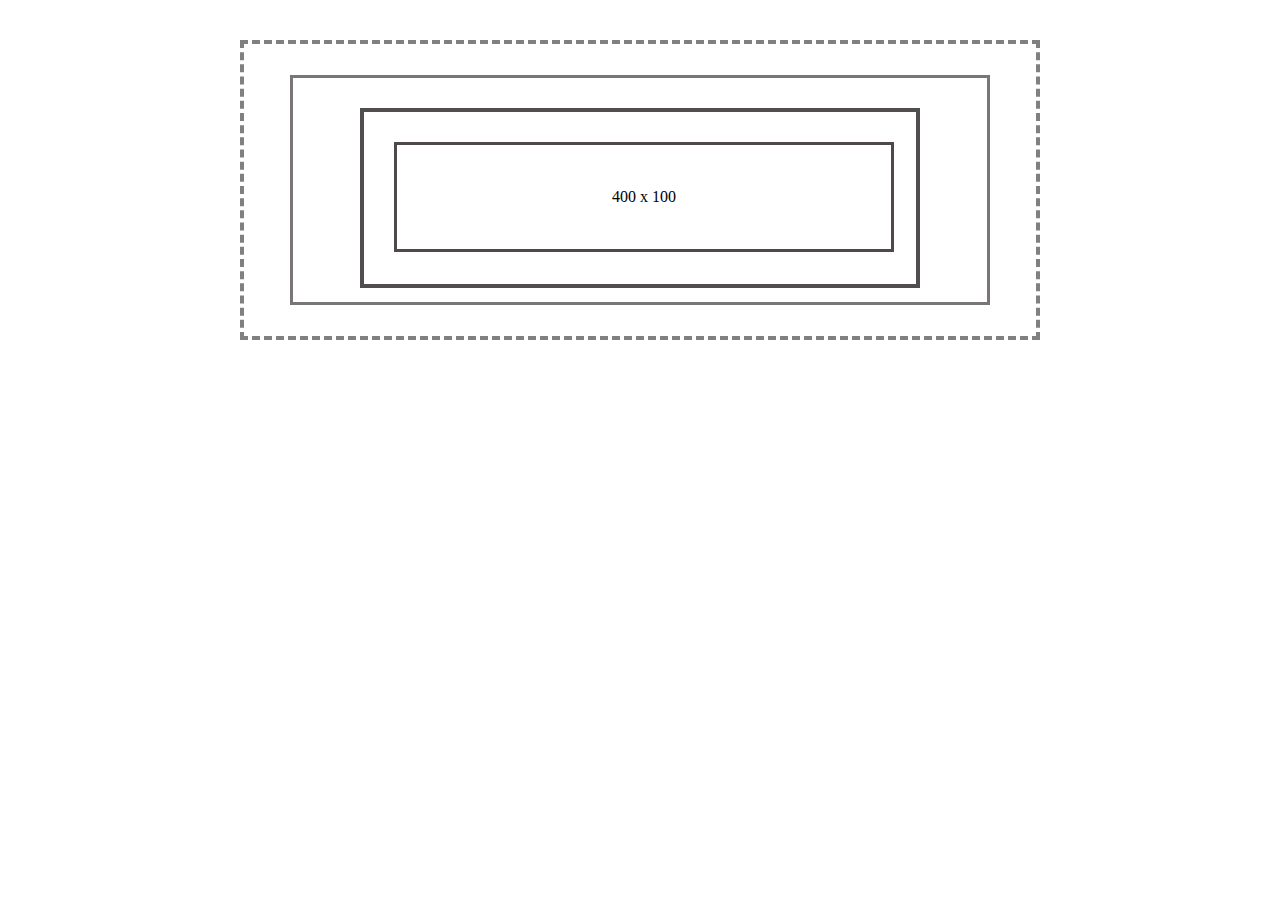
<file: index.html>
<!DOCTYPE html>
<html lang="en">
<head>
    <meta charset="UTF-8">
    <meta name="viewport" content="width=device-width, initial-scale=1.0">
    <title>Sara Task2_1</title>
    <link rel="stylesheet" href="style.css">
</head>
<body><center>
    <div class="sara1">
        <div class="sara2">
            <div class="sara3">
                <div class="sara4"> <p>400 x 100</p></div>
            </div>
        </div>
    </div>
</center>

</body>
</html>
</file>
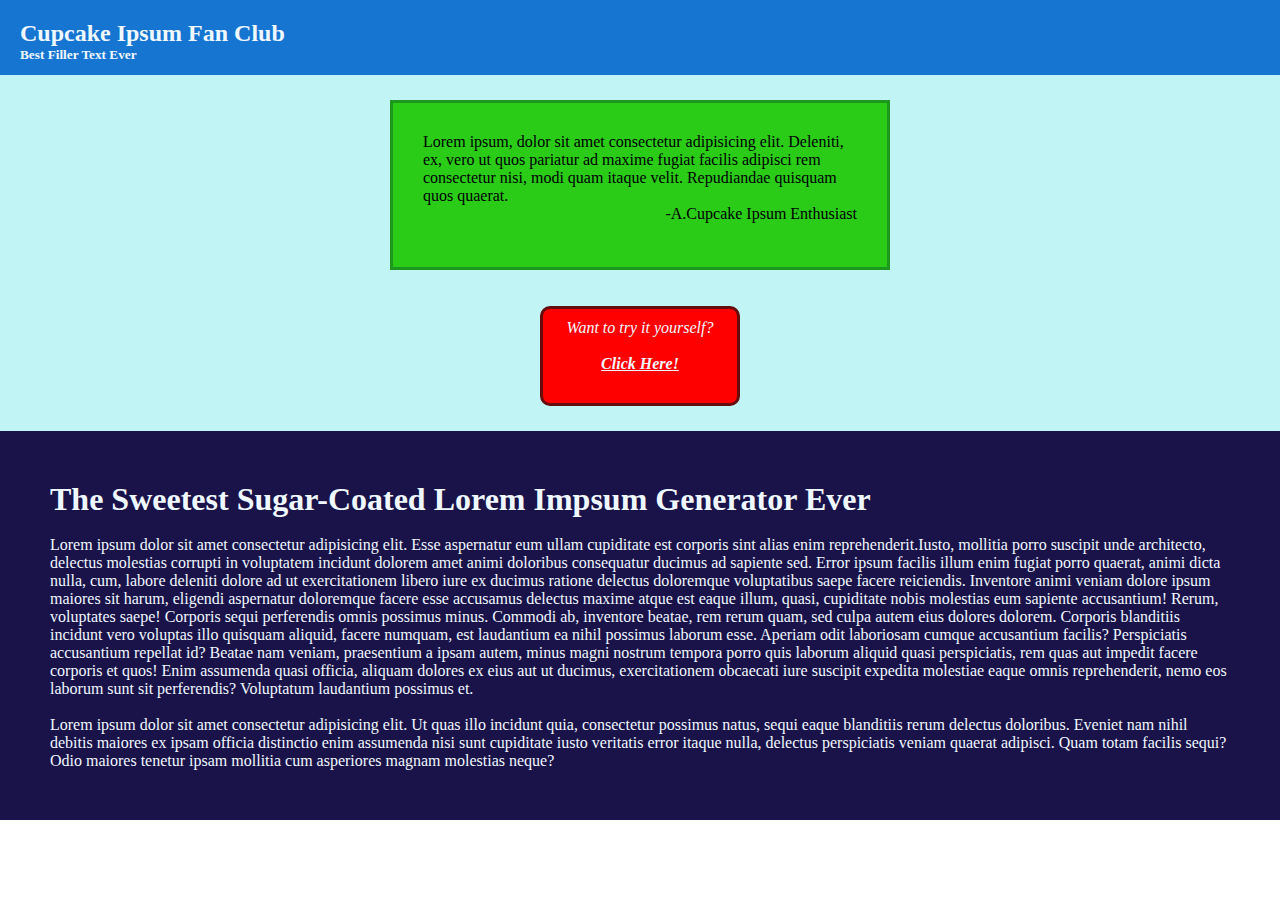
<file: index3.html>
<!DOCTYPE html>
<html lang="en">
  <head>
    <meta charset="UTF-8" />
    <meta name="viewport" content="width=device-width, initial-scale=1.0" />
    <title>Sara_task2_3</title>
    <link rel="stylesheet" href=" style3.css" />
  </head>
  <body>
    <div class="container">
      <h2>Cupcake Ipsum Fan Club</h2>
      <h5>Best Filler Text Ever</h5>
    </div>
    <div class="center">
      <div class="center_top">
        Lorem ipsum, dolor sit amet consectetur adipisicing elit. Deleniti, ex,
         vero ut quos pariatur ad maxime fugiat facilis adipisci rem consectetur nisi, 
         modi quam itaque velit. Repudiandae quisquam quos quaerat.
        <br />
        <p style="text-align: end">-A.Cupcake Ipsum Enthusiast</p>
      </div>
      <br /><br />
      <div class="center_bottom">
        <p style="font-style: italic">Want to try it yourself?</p>
        <br />
        <a href="#" style="color: aliceblue"
          ><i> <b>Click Here!</b></i></a
        >
      </div>
    </div>
    <div class="footer">
      <h1>The Sweetest Sugar-Coated Lorem Impsum Generator Ever</h1>
      <br />
      <p>
        Lorem ipsum dolor sit amet consectetur adipisicing elit. Esse aspernatur eum ullam cupiditate est corporis sint alias enim 
        reprehenderit.Iusto, mollitia porro suscipit unde architecto, delectus molestias corrupti in voluptatem incidunt 
         dolorem amet animi doloribus consequatur ducimus ad sapiente sed. Error ipsum facilis illum enim fugiat porro
          quaerat, animi dicta nulla, cum, labore deleniti dolore ad ut exercitationem libero iure ex ducimus ratione delectus 
          doloremque voluptatibus saepe facere reiciendis. Inventore animi veniam dolore ipsum maiores sit harum, eligendi aspernatur 
          doloremque facere esse accusamus delectus maxime atque est eaque illum, quasi, cupiditate nobis molestias eum sapiente accusantium!
           Rerum, voluptates saepe! Corporis sequi perferendis omnis possimus minus. Commodi ab, inventore beatae, rem rerum quam, 
           sed culpa autem eius dolores dolorem. Corporis blanditiis incidunt vero voluptas illo quisquam aliquid, facere numquam, 
           est laudantium ea nihil possimus laborum esse. Aperiam odit laboriosam cumque accusantium facilis? Perspiciatis accusantium 
           repellat id? Beatae nam veniam, praesentium a ipsam autem, minus magni nostrum tempora porro quis laborum aliquid quasi perspiciatis,
            rem quas aut impedit facere corporis et quos! Enim assumenda quasi officia, aliquam dolores ex eius aut ut ducimus, exercitationem obcaecati 
        iure suscipit expedita molestiae eaque omnis reprehenderit, nemo eos laborum sunt sit perferendis? Voluptatum laudantium possimus et.
      </p>
      <br />
      Lorem ipsum dolor sit amet consectetur adipisicing elit. Ut quas illo incidunt quia, consectetur 
      possimus natus, sequi eaque blanditiis rerum delectus doloribus. Eveniet nam nihil debitis maiores 
      ex ipsam officia distinctio enim assumenda nisi sunt cupiditate iusto veritatis error itaque nulla, delectus 
      perspiciatis veniam quaerat adipisci. Quam totam facilis sequi? Odio maiores tenetur ipsam mollitia 
      cum asperiores magnam molestias neque?
    </div>
  </body>
</html>
</file>
<file: style.css>
*{  
    margin: 0;
    padding: 0;
    box-sizing: border-box;
}

.sara1{
    width: 800px;
    height: 300px;
    padding: 40px;
    margin: 40px;
    border: 4px dashed gray;
    display: flex;
    justify-content: center; 
    align-items: center; 
}

.sara2{
    width: 700px;
    height: 230px;
    border: 3px solid rgb(122, 117, 121);
}

.sara3{
    width: 560px;
    height: 180px;
    margin: 30px;
    border: 4px solid rgb(82, 78, 78);
}

.sara4{
    width: 500px;
    height: 110px;
    margin: 30px;
    border: 3px solid rgb(79, 73, 73);
    display: flex;
    justify-content: center; 
    align-items: center; 
}
</file>
<file: style3.css>
*{
    margin: 0;
    padding: 0;
    box-sizing: border-box;
}
.container {background-color: rgb(21, 117, 208);
color: aliceblue;
height: 75px;
padding-left:20px;
padding-top: 20px}

.center{
    background-color: rgb(193, 245, 245);
    padding: 25px;
}
 .center .center_top{
background-color: rgb(42, 204, 24);
height: 170px;
width: 500px;
box-sizing: border-box;
border: 3px solid rgb(29, 151, 29);
padding: 30px;
margin: auto;
}
.center .center_bottom{
    background-color: red;
    border: 3px solid rgb(103, 12, 12);
    border-radius: 10px ;
    width: 200px;
    height: 100px;
    padding: 10px;
    margin: auto;
    text-align: center;
    color: aliceblue;

}

.center_bottom:hover{
    background-color: blue;
    transition: 1s;

}
.footer{
    color: aliceblue;
  background-color: rgb(26, 19, 73);
  padding: 50px;
}
</file>
